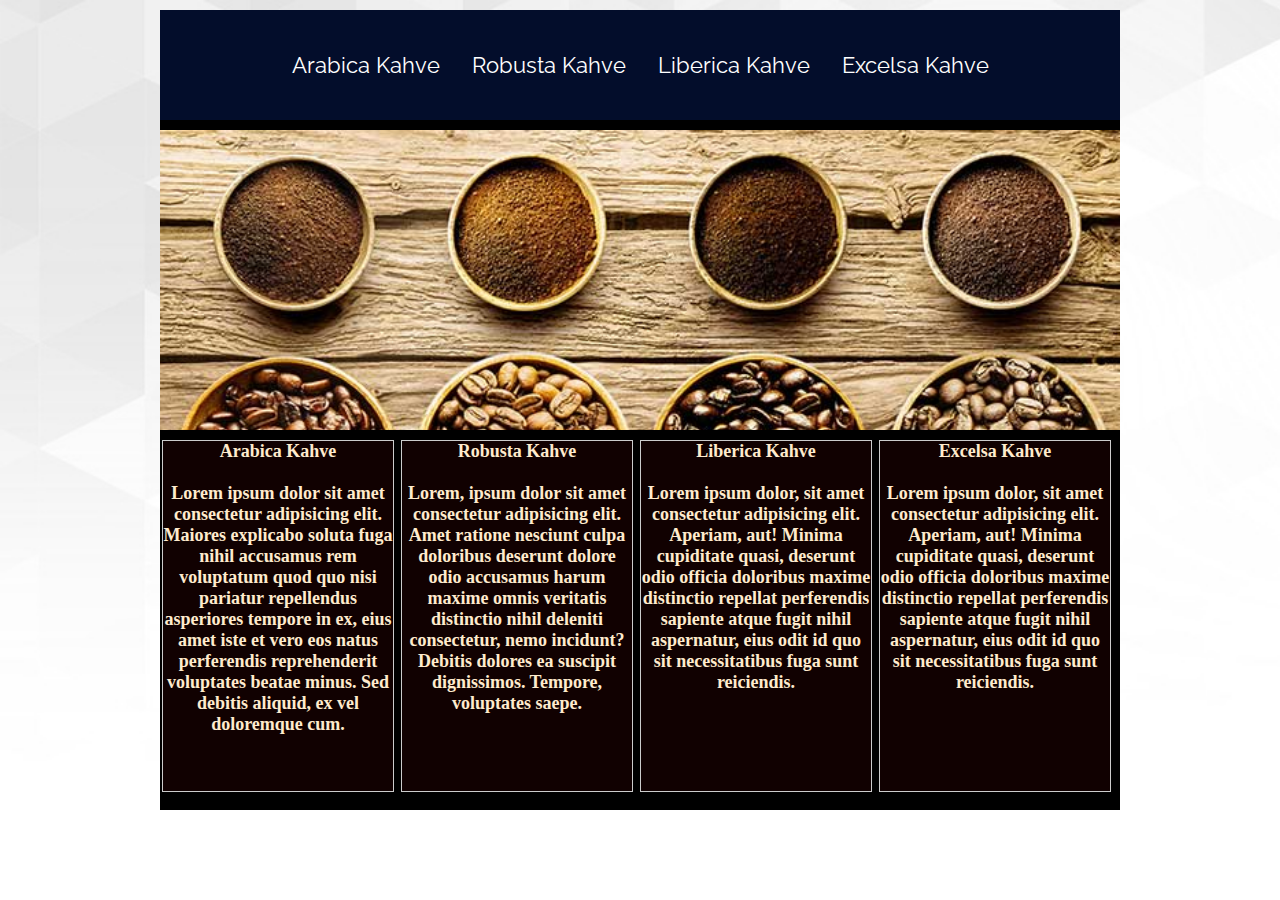
<file: first-page.html>
<!DOCTYPE html>
<html lang="tr">
<head>
    <meta charset="UTF-8">
    <meta http-equiv="X-UA-Compatible" content="IE=edge">
    <meta name="viewport" content="width=device-width, initial-scale=1.0">
    <link rel="stylesheet" href="kodluyoruz.css">
    <title>Kahve Çeşitleri</title>
</head>
<body>
    <div id="fp-container">
        <div id="first-page">
            <div id="fp-header">
                <ul>
                    <li><a href="#">Arabica Kahve</a></li>
                    <li><a href="#">Robusta Kahve</a></li>
                    <li><a href="#">Liberica Kahve</a></li>
                    <li><a href="#">Excelsa Kahve</a></li>
                </ul>
            </div>
            <div id="fp-content">
            </div>
        
            <div id="fp-footer">
                <div  class="fp-text">
                    <h1> Arabica Kahve 
                        <br> <br>
                        <p>Lorem ipsum dolor sit amet consectetur adipisicing elit. Maiores explicabo soluta fuga nihil accusamus rem voluptatum quod quo nisi pariatur repellendus asperiores tempore in ex, eius amet iste et vero eos natus perferendis reprehenderit voluptates beatae minus. Sed debitis aliquid, ex vel doloremque cum.</p>
                    </h1>
                </div>
                <div class="fp-text">
                    <h1> Robusta Kahve <br><br>
                        <p>Lorem, ipsum dolor sit amet consectetur adipisicing elit. Amet ratione nesciunt culpa doloribus deserunt dolore odio accusamus harum maxime omnis veritatis distinctio nihil deleniti consectetur, nemo incidunt? Debitis dolores ea suscipit dignissimos. Tempore, voluptates saepe.</p>
                    </h1>
                </div>
                <div class="fp-text">
                    <h1> Liberica Kahve <br><br>
                        <p>Lorem ipsum dolor, sit amet consectetur adipisicing elit. Aperiam, aut! Minima cupiditate quasi, deserunt odio officia doloribus maxime distinctio repellat perferendis sapiente atque fugit nihil aspernatur, eius odit id quo sit necessitatibus fuga sunt reiciendis.</p>
                    </h1>
                </div>
                <div class="fp-text">
                    <h1> Excelsa Kahve <br><br>
                        <p>Lorem ipsum dolor, sit amet consectetur adipisicing elit. Aperiam, aut! Minima cupiditate quasi, deserunt odio officia doloribus maxime distinctio repellat perferendis sapiente atque fugit nihil aspernatur, eius odit id quo sit necessitatibus fuga sunt reiciendis.</p>
                    </h1>
                </div>
            </div>
        </div>
    </div>
</body>
</html>
</file>
<file: kodluyoruz.css>
@import url('https://fonts.googleapis.com/css2?family=Open+Sans:ital,wght@0,400;0,500;0,600;1,400&family=Raleway:ital,wght@0,300;0,400;0,500;0,600;1,400&display=swap');
*{
    margin: 0px;
    padding: 0px;
}
ul{
    list-style-type: none;
}

body{
    background-image: url(img/bg.jpg);
    background-repeat: no-repeat;
    background-size: cover;
}
#container{
    width: 960px;
    height: 800px;
    background-color: black;
    margin-left: auto;
    margin-right: auto;
}
#header{
    width: 960px;
    height: 110px;
}
#logo{
    width: 100px;
    height: 110px;
    float: left;
}
#menu{
    background-image: url(img/kahve.jpg);
    width: 840px;
    height: 110px;
    float:right;
    text-align: center;
    vertical-align: top;
}
#menu li{
    display: inline-block;
}
#menu a{
    font-size: 22px;
    color: white;
    text-decoration: none;
    font-family: 'Raleway', sans-serif;
    font: weight 600px;
    padding: 0px 14px;
    display: inline-block;
    height: 110px;
    line-height: 110px;
}
#menu a:hover{
    background-color: black;
 
}
#banner{
    position: relative;
    width: 960px;
    height: 440px;
}
#banner video{
    background-position: absolute;
    z-index: -100;
    object-fit: cover;
}
#banner .content{
    height: 100%;
    width: 100%;
    z-index: 20;
    position: absolute;
    top: 0px;
    left: 0px;
    text-align: center;
    color: rgb(145, 44, 8);
}
#box-left{
    width: 480px;
    height: 150px;
    background-color: black;
    float: left;
}
#box-right{
    width: 480px;
    height: 150px;
    background-color: black;
    float: right;
}
#box-left li{
    text-align: center;
    font-size: 15px;
    color: white;
    text-decoration: none;
    font-family: 'Raleway', sans-serif;
    font: weight 600px;
    padding: 0px 25px;
    margin: 10px;
    display: inline-block;
}
#box-right li{
    font-size: 15px;
    color: white;
    text-decoration: none;
    font-family: 'Raleway', sans-serif;
    font: weight 600px;
    display: inline-block;
    padding: 0px 25px;
    margin: 10px;
}
#footer{
    width: 960px;
    height: 250px;
    background-color: rgb(0,0,0,75);
    color: brown;
}
#footer ul{
    padding: 0px 30px;
}
#fp-container{
    width: 960px;
    height: 800px;
    background-color: black;
    margin-left: auto;
    margin-right: auto;
}

#first-page li{
    display: inline-block;
}
#first-page a{
    text-decoration: none;
}

#first-page{
    width: 960px;
    height: 110px;
}
#fp-header{
    width: 960px;
    height: 110px;
    background-color: rgb(3, 13, 43);
    margin: 10px 150px;
    text-align: center;
    vertical-align: top;
    margin-left: auto;
    margin-right: auto;
}
#fp-header a{
    font-size: 22px;
    color: white;
    text-decoration: none;
    font-family: 'Raleway', sans-serif;
    font: weight 600px;
    padding: 0px 14px;
    display: inline-block;
    height: 110px;
    line-height: 110px; 
}
#fp-header a:hover{
    background-color: black;
}
#fp-content{
    background-color: black;
    width: 960px;
    height: 300px;
    background-image:url(img/4-types-beans.jpg) ;
    background-repeat: no-repeat;
    background-size: cover;
}

#fp-footer{
    width: 960px;
    height: 380px;
    background-color: black;
}

.fp-text{
    color: blanchedalmond;
    text-align:center;
    font-size:xx-small;
    float: left;
    width: 230px;
    height: 350px;
    margin-top: 10px;
    margin-right: 5px;
    margin-left: 2px;
    background-color: rgba(43, 3, 3, 0.398);
    border: #CCC solid 1px;

}
</file>
